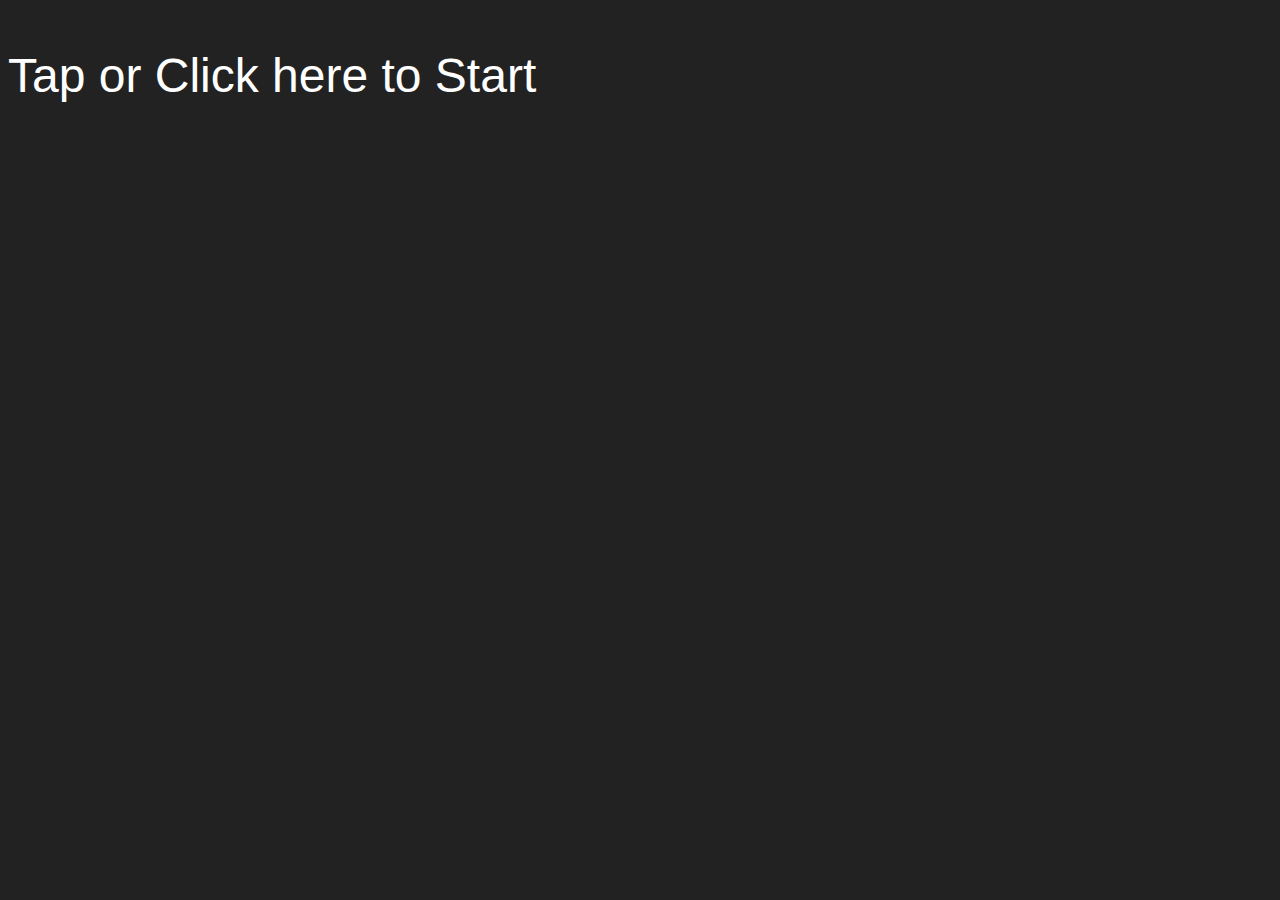
<file: index.html>
<!DOCTYPE html>
<html>
	<head>
		<link rel="manifest" href="./manifest.json" />
		<meta name="viewport" content="width=device-width, initial-scale=1.0">
		<title>Speech Recognition Test</title>
	</head>
	<body>
		<link type="text/css" rel="stylesheet" href="./resources/css/css.css">
		<script type="module" src="./resources/scripts/script.js"></script>
					<div id="textArea"></div>
					</body>
	<script>
		if ("serviceWorker" in navigator) {
			navigator.serviceWorker.register("./sw.js").then(
				(registration) => {
					console.log("Service worker registration successful:", registration);
					registration.addEventListener("updatefound", () =>{
						console.warn("New sw available");
						registration.update();
					});
				},
				(error) => {
					console.error(`Service worker registration failed: ${error}`);
				},
			);
		} else {
			console.error("Service workers are not supported.");
		}
	</script>	


</html>
</file>
<file: resources/css/css.css>
body{
	font-family: sans-serif;
	overflow: hidden;
	color: white;
	font-size: xxx-large;
	/*
	margin: 0px;
	overflow: hidden;
	display: flex;
	flex-direction: row;
	align-content: flex-start;
	justify-content: center;
	align-items: center;
	*/
}


#textArea p {
	color: lightgray;	
	font-size: xxx-large;


}

/*
#textArea p{	
	animation-name: prevLine;
	animation-duration: 1s;
	animation-timing-function: ease;
	animation-direction: normal;
}
*/

#textArea.prevLineAnim p {	
	animation-name: prevLine;
	animation-duration: 0.8s;
	animation-timing-function: ease;
	animation-direction: normal;
}

#textArea p:first-child{
	/*font-size: 1.5em;*/
	font-weight: bold;
	color: white;
	animation-name: firstLine;
	animation-duration: 1s;
	animation-timing-function: ease;
	animation-direction: normal;
	animation-fill-mode: forwards;
}

html {
	background-color: #222222;
}
@keyframes prevLine {
	from {
		transform: translateY(-100%);
	}
	to {
		transform: translateY(0);
	}
}

@keyframes firstLine {
	0% {
		opacity: 0;

	}
	100% {
		opacity: 1;

	}
}
</file>
